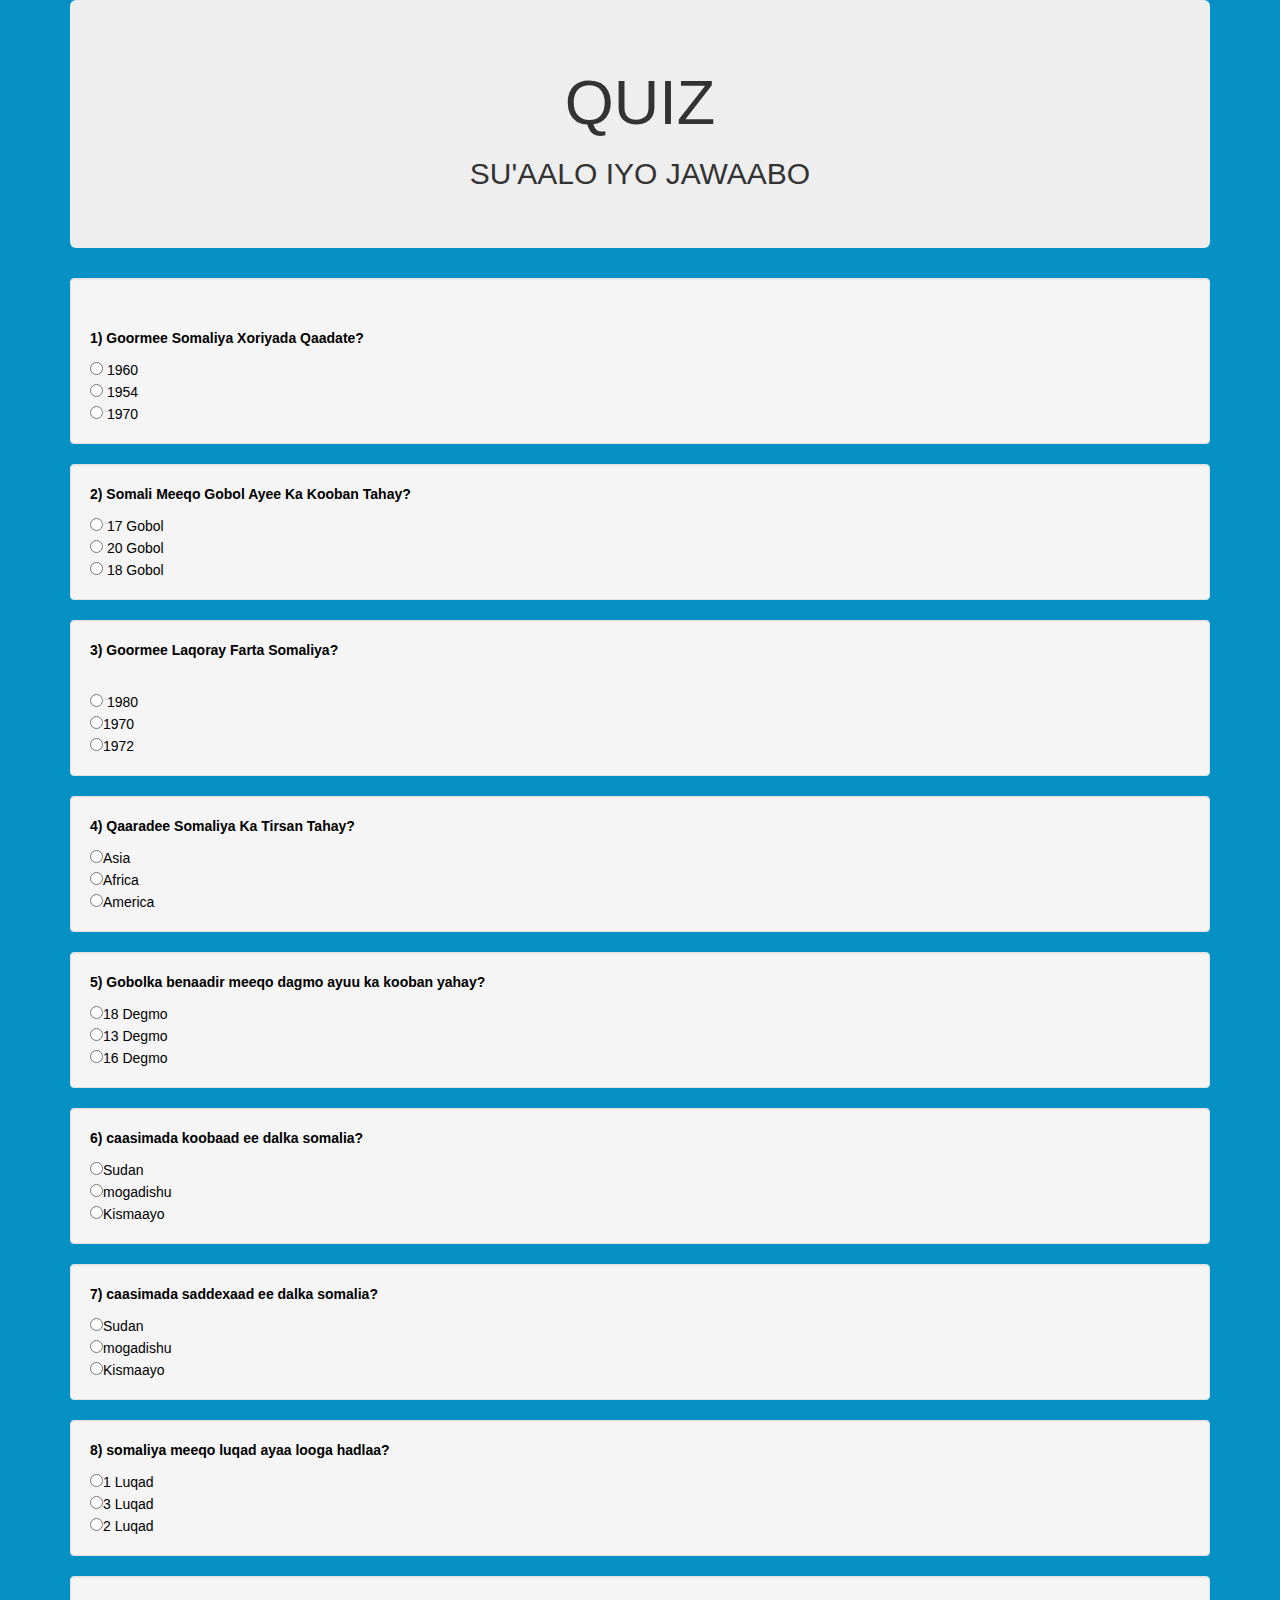
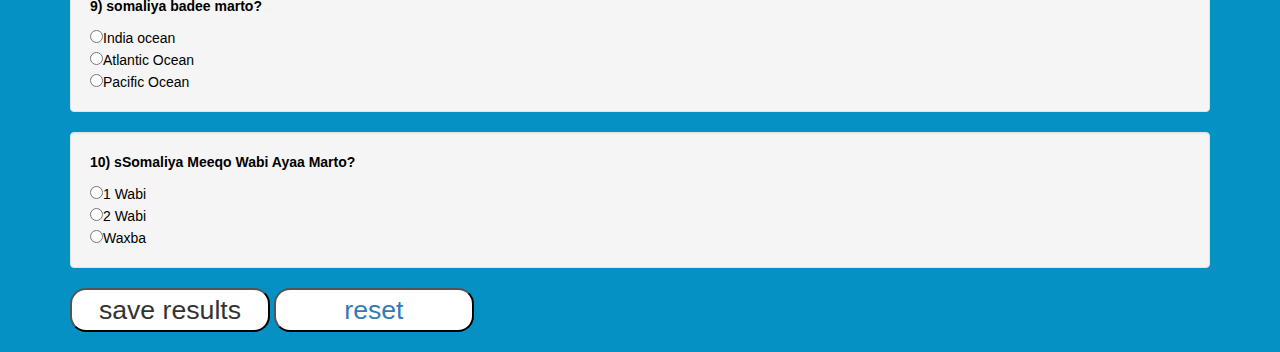
<file: index.html>
<!DOCTYPE html>
<html lang="en" dir="ltr">
  <head>
    <meta charset="utf-8">
    <title>Quiz form</title>
    <link rel="stylesheet" href="css/bootstrap.css" type="text/css">
    <link rel="stylesheet" href="css/style.css" type="text/css">
    <script src="js/jquery-3.6.0.js" charset="utf-8"></script>
    <script src="js/script.js" charset="utf-8"></script>
  </head>
  <body>

    <div class="container">
        <div class="jumbotron">
          <h1>QUIZ</h1>
          <h2>SU'AALO IYO JAWAABO</h2>
        </div>
        <div class="well">
          <!--  quiz form -->

          <form id="questions" name="questions" class="somaliquiz" action="score.html">
            <p id="top"></p>

            <p><br><b> 1) Goormee Somaliya Xoriyada Qaadate?</b><br> </p>
            <input type="radio" name="question1" value="answer"> 1960 <br>
            <input type="radio" name="question1" value="0"> 1954 <br>
            <input type="radio" name="question1" value="0"> 1970<br>
            </div>

            <div class="well">
            <p><b>2) Somali Meeqo Gobol Ayee Ka Kooban Tahay?</b></p>
            <input type="radio" name="question2" value="0"> 17 Gobol <br>
            <input type="radio" name="question2" value="0"> 20 Gobol<br>
            <input type="radio" name="question2" value="answer"> 18 Gobol<br>
            </div>

            <div class="well">
            <p><b> 3)  Goormee Laqoray Farta Somaliya?</b></p><br>
            <input type="radio" name="question3" value="0"> 1980<br>
            <input type="radio" name="question3" value="0">1970<br>
            <input type="radio" name="question3" value="answer">1972<br>
            </div>

            <div class="well">
            <p><b>4) Qaaradee Somaliya Ka Tirsan Tahay?</b></p>
            <input type="radio" name="question4" value="0">Asia<br>
            <input type="radio" name="question4" value="answer">Africa<br>
            <input type="radio" name="question4" value="0">America<br>
            </div>

            <div class="well">
            <p><b>5)  Gobolka benaadir meeqo dagmo ayuu ka kooban yahay?</b></p>
            <input type="radio" name="question5" value="0">18 Degmo<br>
            <input type="radio" name="question5" value="0">13 Degmo<br>
            <input type="radio" name="question5" value="answer">16 Degmo<br>
            </div>

            <div class="well">
            <p><b>6) caasimada koobaad ee dalka somalia? </b></p>
            <input type="radio" name="question6" value="0">Sudan<br>
            <input type="radio" name="question6" value="answer">mogadishu<br>
            <input type="radio" name="question6" value="0">Kismaayo<br>
            </div>

            <div class="well">
              <p><b>7) caasimada saddexaad ee dalka somalia? </b></p>
              <input type="radio" name="question7" value="0">Sudan<br>
              <input type="radio" name="question7" value="0">mogadishu<br>
              <input type="radio" name="question7" value="answer">Kismaayo<br>
              </div>

            <div class="well">
            <p><b>8) somaliya meeqo luqad ayaa looga hadlaa? </b></p>
            <input type="radio" name="question8" value="answer">1 Luqad<br>
            <input type="radio" name="question8" value="0">3 Luqad<br>
            <input type="radio" name="question8" value="0">2 Luqad<br>
            </div>

            <div class="well">
              <p><b>9) somaliya badee marto? </b></p>
              <input type="radio" name="question9" value="answer">India ocean<br>
              <input type="radio" name="question9" value="0">Atlantic Ocean<br>
              <input type="radio" name="question9" value="0">Pacific Ocean<br>
              </div>
              <div class="well">
                <p><b>10) sSomaliya Meeqo Wabi Ayaa Marto? </b></p>
                <input type="radio" name="question10" value="0">1 Wabi<br>
                <input type="radio" name="question10" value="answer">2 Wabi<br>
                <input type="radio" name="question10" value="0">Waxba<br>
                </div>

            <button id="submit1" type="submit" name="button">save results</button>
            <button type="reset" name="button" id="reset-btn"> <a href="#top" class="reset">reset</a> </button> <br>
          </form>

          <div class="move">
            <p id="message"></p>
          </div>
        </div>
      </div>



    <script src="https://code.jquery.com/jquery-3.3.1.min.js"
  integrity="sha256-FgpCb/KJQlLNfOu91ta32o/NMZxltwRo8QtmkMRdAu8=" crossorigin="anonymous"></script>
  </body>
</html>
</file>
<file: css/style.css>
body{
background-color: #0691C5;
}
.jumbotron{
  text-align: center;
  
}
.well{
  color: black;
}
button{
  border-radius: 16px;
  background-color: white;
  font-size: 20pt;
  width: 200px;
  text-align: center;
}
#submit1:hover{
  background-color: green;
  color: #fff;
}
#reset-btn:hover{
  background-color: red;
  color: black;
  text-decoration: none;

}
#message{
  color: white;
  font-size: 50px;
  font-weight: bolder;
  background-color:black;
  margin-top: 20px;
  text-align: center;
  border-radius: 20px;

}
.reset{
  text-decoration: none;
}
</file>
